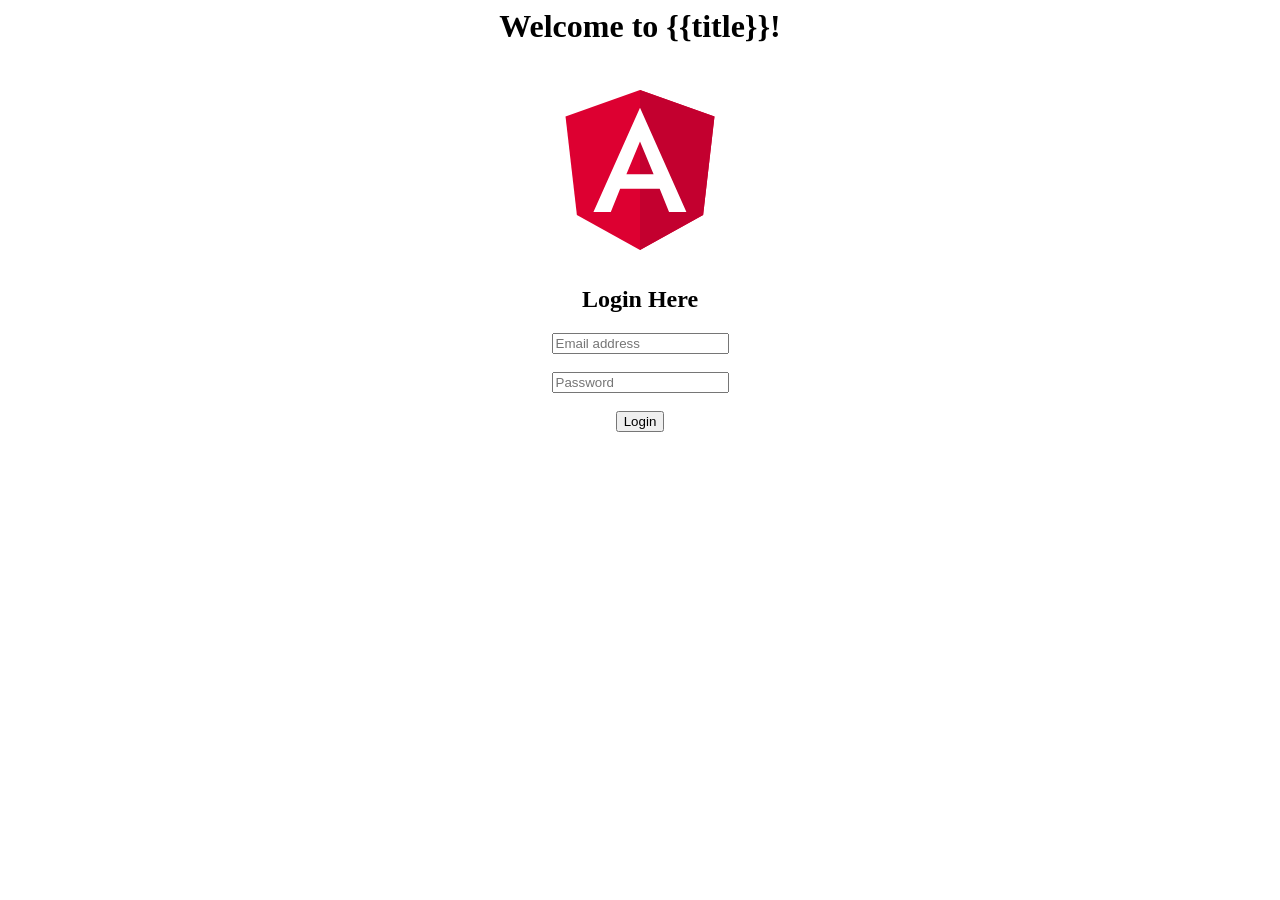
<file: src/app/login/login.component.html>
<body>
<div class="container">
  <div class="row">
    <div style="text-align:center">
      <h1>
        Welcome to {{title}}!
      </h1>
      <img width="200" src="[data-uri]">
      <h2>Login Here</h2>
      <div class="input-group margin-bottom-sm">
        <span class="input-group-addon"><i class="fa fa-envelope-o fa-fw"></i></span>
        <input class="form-control" type="text" placeholder="Email address">
      </div>
      <br>
    
      <div class="input-group">
        <span class="input-group-addon"><i class="fa fa-key fa-fw"></i></span>
        <input class="form-control" type="password" placeholder="Password">
      </div>
      <br>
      <button type="button" class="btn btn-success" (click)="onClick()">Login</button>
    </div>

  </div>
</div>
</body>
</file>
